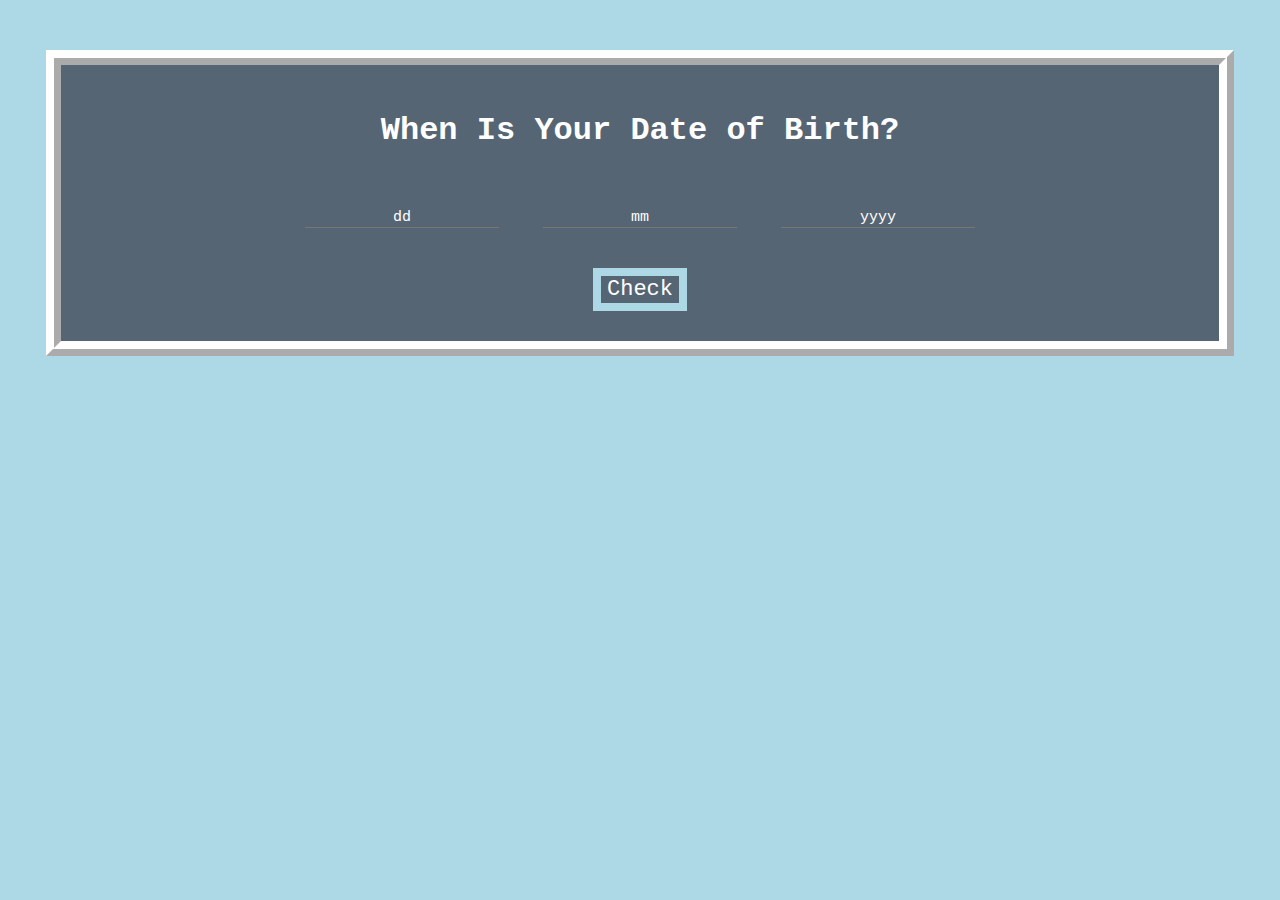
<file: index.html>
<!DOCTYPE html>
<html>

<head>
    <link rel="stylesheet" type="text/css" href="style.css" />
</head>

<body>
    <div id="main">
        <h1>When Is Your Date of Birth?</h1>
        <input type="text" value="" placeholder="dd" id="day"  onkeyup="checkday(this)" />
        <input type="text" value="" placeholder="mm" id="month" onkeyup="checkmon(this)" />
        <input type="text" value="" placeholder="yyyy" id="year" onkeyup="checkyear(this)"  />


        <button onclick="calculate()">Check</button>
        <h2 id="result"></h2>

    </div>
    <script type="text/javascript" src="script.js"></script>
</body>

</html>
</file>
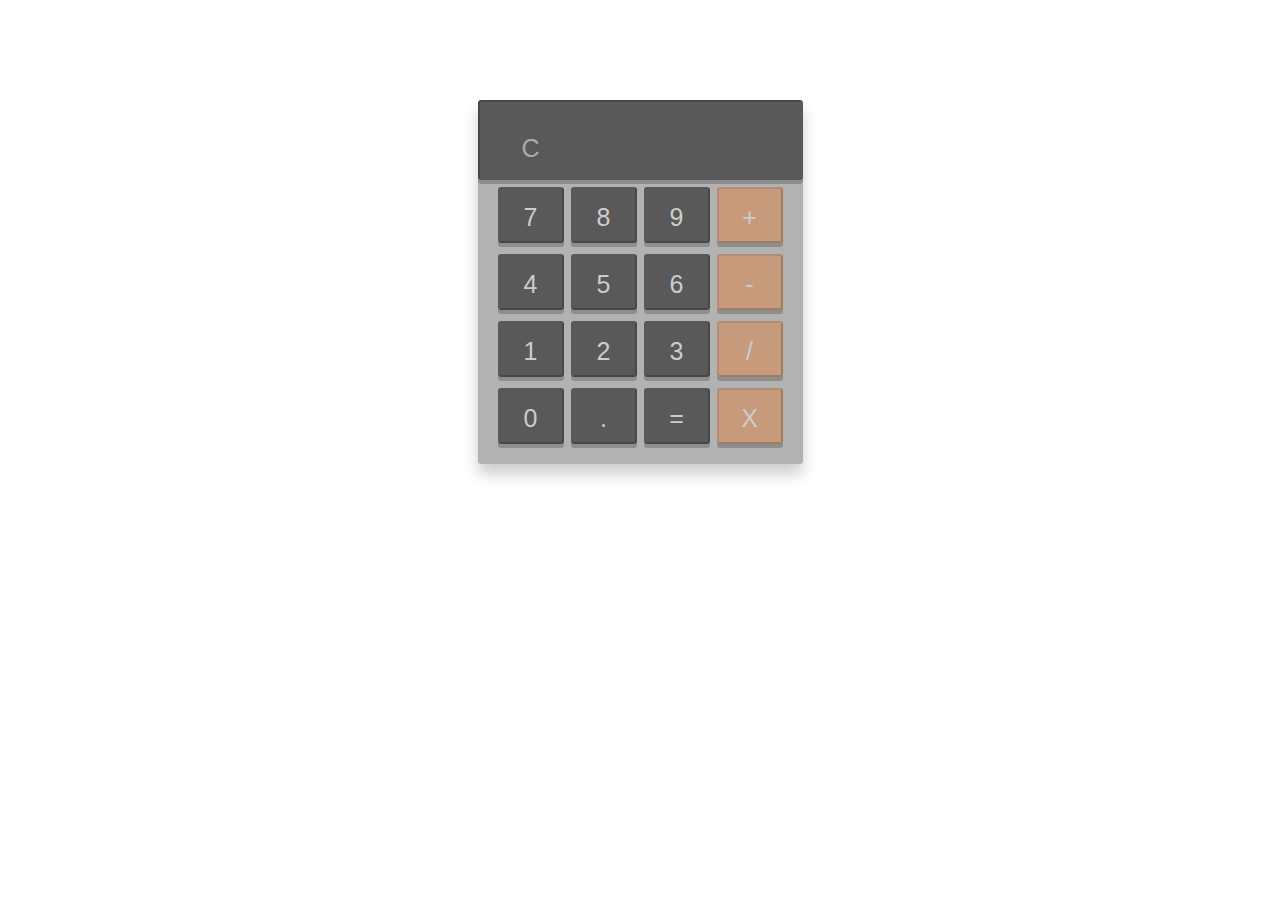
<file: calculator/index.html>
<!DOCTYPE html>
<html>
    <head>
        <link rel="stylesheet" type="text/css" href="style.css"/>
    </head>
    <body>


<!--   This is the div is the whole calculator    -->
 <div id="calculator">
   <!-- This is the screen of calculator you can see your result -->
	<div class="top">
		
<!-- 		<input id="screen" class = "screen"  style = "border-color: rgba(0,0,0,0.3)" > -->
       <input class = "screen" type="" value="" disabled id="box"  style = "border-color: rgba(0, 0, 0, 0.2);"/>
       
             <input type="button" value="C" onclick="toScreen('C')" class = "clear"/>
     
	</div>

	
<!--  This is div is all operators and integers    -->
	<div class="keys">
	 <input type="button" value="7" onclick="toScreen('7')" class = "calculator" />
	   <input type="button" value="8" onclick="toScreen('8')" class = "calculator"/>
	
        <input type="button" value="9" onclick="toScreen('9')" class = "calculator" />
      
      
		<input type="button" value="+" onclick="toScreen('+')" class = "operator" />
      
 <input type="button" value="4" onclick="toScreen('4')" class = "calculator"/>
      
<input type="button" value="5" onclick="toScreen('5')" class = "calculator"/>
      
      <input type="button" value="6" onclick="toScreen('6')" class = "calculator"/>
      
		
			<input type="button" value="-" onclick="toScreen('-')" class = "operator" />
<input type="button" value="1" onclick="toScreen('1')" class = "calculator"/>
      
		<input type="button" value="2" onclick="toScreen('2')" class = "calculator"/>
      
		<input type="button" value="3" onclick="toScreen('3')" class = "calculator"/>
      
			<input type="button" value="/" onclick="toScreen('/')" class = "operator" />
     <input type="button" value="0" onclick="toScreen('0')" class = "calculator"/>
      
          
		<input type="button" value="." onclick="toScreen('.')" class = "calculator" />
          
       <input type="button" value="=" id="equals" onclick="answer()" class = "calculator" >
      
      
		<input type="button" value="X" onclick="toScreen('*')" class = "operator" />
		
		
	</div>
</div>


      <script type="text/javascript" src="script.js"></script>
    </body>
</html>
</file>
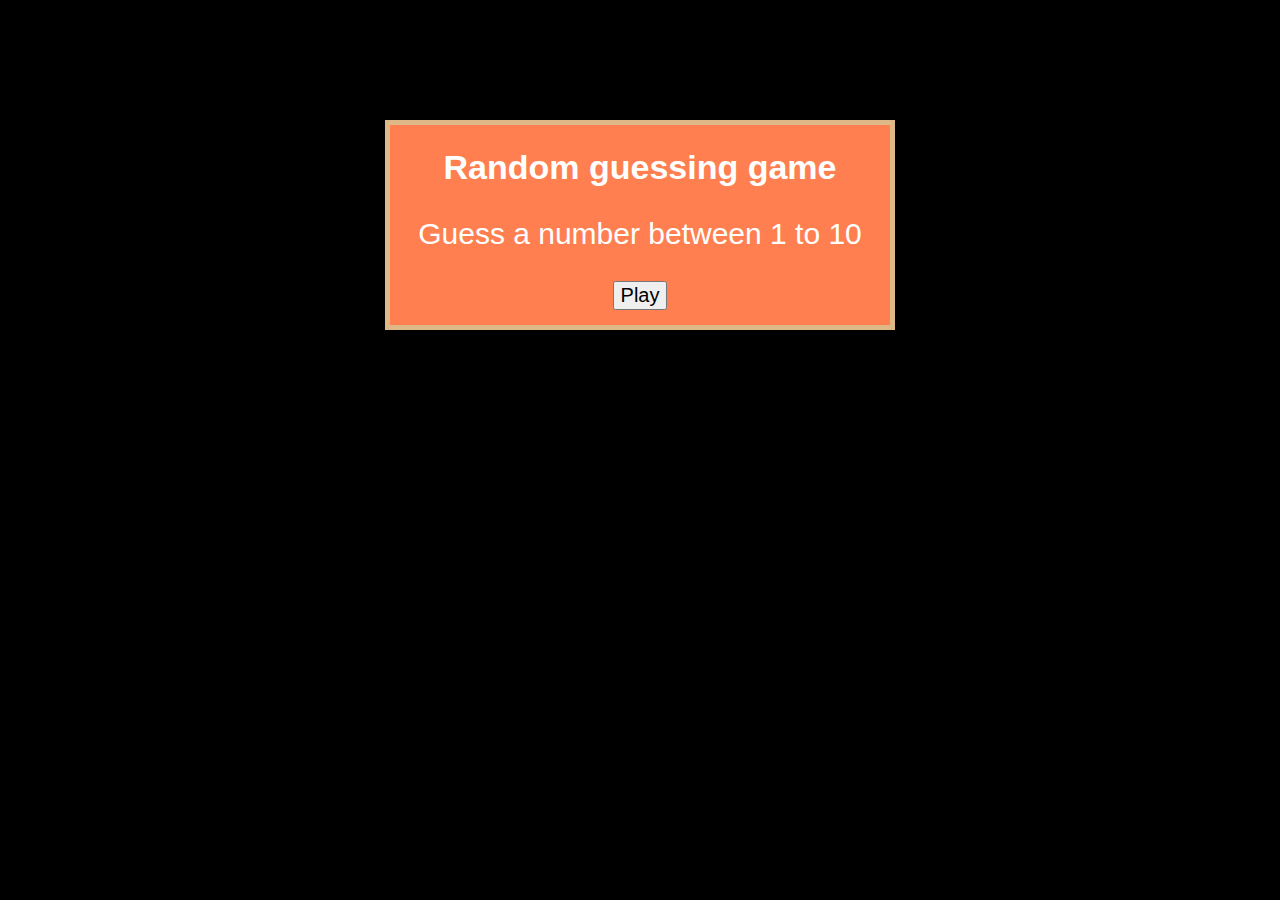
<file: VS.html>
<html>
<head>
<title>First time using Visual Studio </title>
<script src = 'VS.js'></script>
<link rel="stylesheet" href="VS.css">
</head>
<body>
    <div class = "container">
  <h1>Random guessing game</h1>
  <p>Guess a number between 1 to 10</p>
  <button onclick="game()">Play</button>
</div>





</body>
</html>
</file>
<file: style.css>
body {
    background: lightblue;
}

#main {
    width: 90%;
    height: auto;
    background-color: #566573;
    background-size: cover;
    text-align: center;
    margin: 50px auto;
    padding: 10px;
    border:15px ridge white;
}

h1 {
    font-family: 'courier';
    color: white;
    line-height: 70px;
}

input {
    outline: none;
    border-width: 0 0 1px 0;
    background: #566573;
    margin: 20px;
    color: white;
    text-align: center;
    font-family: 'courier';
    font-size: 15px;
}

::-webkit-input-placeholder {
    /* Chrome/Opera/Safari */
    color: white;
    font-size: 15px;
    font-family: 'courier';
}

button {
    display: block;
    margin: 20px auto;
    background-color: #566573;
    color: #566573;
    font-size: 22px;
    font-family: 'courier';
    border: 8px solid lightblue;
    color: white;
    outline :none
}
</file>
<file: calculator/style.css>
/* This selector is selceting everything on the page, */


* {
    margin: 0;
    padding: 0;
    box-sizing: border-box;
    font: normal 25px Arial, sans-serif;
    -webkit-touch-callout: none;
    -webkit-user-select: none;
    user-select: none;
}


/* This is the background images and the height of HTML PAGE changing the background image and the background size */

html {
    height: 100%;
    background: url(https://33.media.tumblr.com/d4a884274dff05760e01bd3bdcc6defb/tumblr_nb1ulnMaP91st5lhmo1_1280.jpg);
    background-size: cover;
}
/*   */

input {
    position: absolute;
    z-index: 6;

    float: left;
    position: relative;
    top: 0;
    cursor: pointer;
    width: 66px;
    height: 56px;
    background: rgba(0, 0, 0, 0.5);
    border-radius: 3px;
    box-shadow: 0px 4px rgba(0, 0, 0, 0.2);
    margin: 0 7px 11px 0;
    color: #ccc;
    line-height: 56px;
    outline:none;
    user-select: none;
    transition: all 0.2s ease;
    border-color:rgba(0, 0, 0, 0.2);
   
}


/* this selector is styling the whole calculator */

#calculator {
    width: 325px;
    height: auto;
    overflow: hidden;
    margin: 100px auto;
    padding: 20px 20px 9px;
    position: relative;
    background: rgba(0, 0, 0, 0.3);
    border-radius: 3px;
    box-shadow: 0px 10px 15px rgba(0, 0, 0, 0.2);
}


/* this is the top screen of the cacl  */
.top .screen {
    height: 80px;
    width: 100%;
    position: absolute;
    top: 0;
    left: 0;
    padding: 20px 10px;
    
    font-size: 27px;
    font-weight: normal;
    line-height: 40px;
    color: white;
    text-shadow: 1px 1px 2px rgba(0, 0, 0, 0.2);
    text-align: right;
    letter-spacing: 1px;
}

.keys,
.top {
    overflow: hidden;
}





.keys input.operator{
    background: rgba(250, 100, 0, 0.3);
    margin-right: 0;
}

.keys input.eval {
    color: #888e5f;
}





.keys input:hover {
    background: rgba(255, 255, 255, 0.8);
    color: #333;
}

.keys input.eval:hover {
    background: #abb850;
    color: #ffffff;
}






.keys input:active {
    
}

.keys input.eval:active {
    box-shadow: 0px 0px #717a33;
    top: 4px;
}



.top input.clear:active {
	top: 4px;
	box-shadow: 0px 0px #d3545d;
     outline:none;
}

.top input.clear:hover {
  border-radius:190px;
	background: rgba(0,0,0,0.1);
	color: white;
    outline:none;
}

.top input.clear {
	background: transparent;
	box-shadow: none;
	color: #aaa;
  width:56px;
  left:5px;
  border:none;
}
</file>
<file: VS.css>
body {
    background:black;
    text-align:center;
}

button {
    font-size:20px;
    font-family:sans-serif;
}

.container {
    width:500px;
    height:200px;
    border:5px solid burlywood;
    background: coral;
    margin:120px auto;

}

h1 {
    font-family: 'Franklin Gothic Medium', 'Arial Narrow', Arial, sans-serif;
    font-size:34px;
    color:white;
}

p {
    font-size:30px;
    font-family: 'Gill Sans', 'Gill Sans MT', Calibri, 'Trebuchet MS', sans-serif;
    color:rgb(255, 255, 255);
}
</file>
